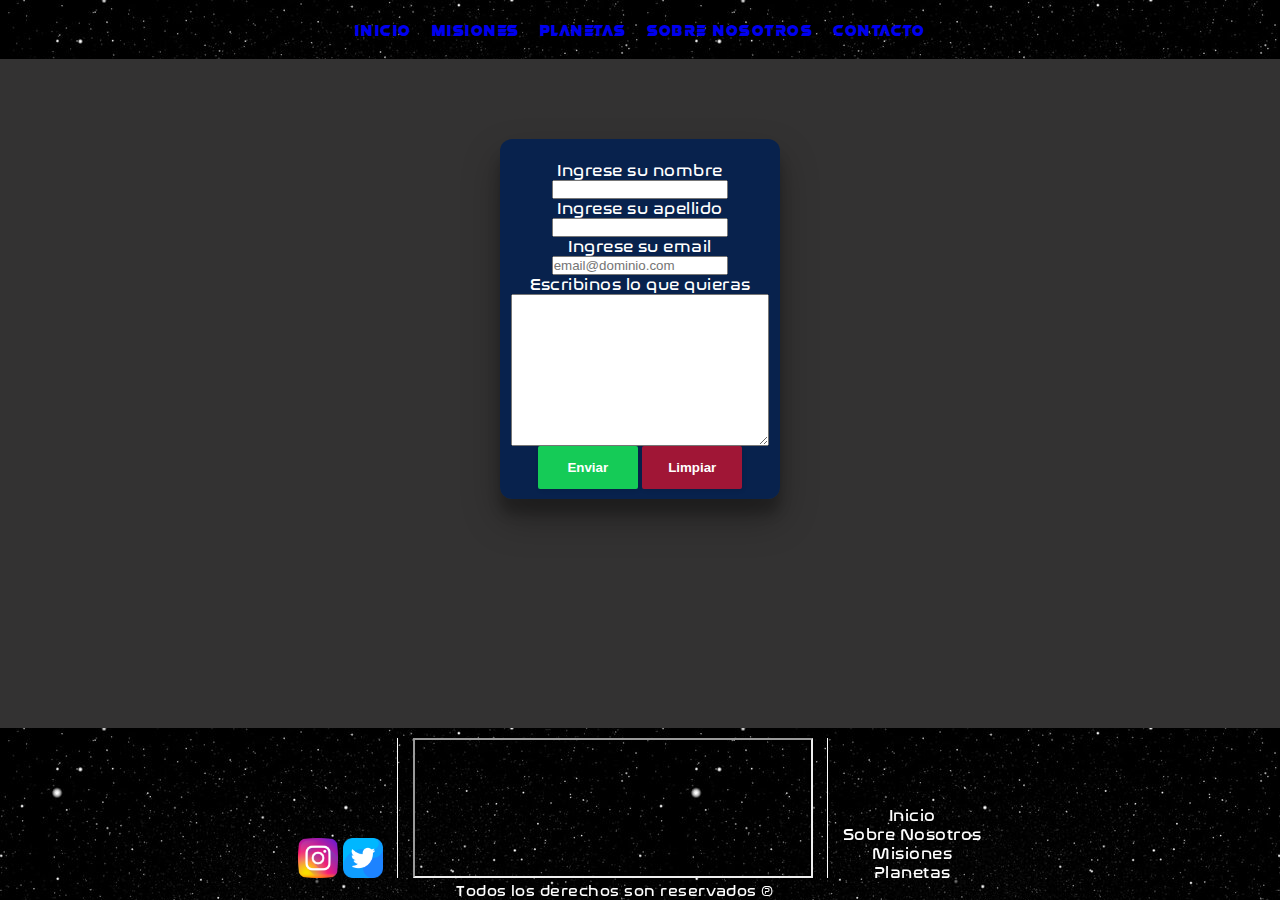
<file: pages/contacto.html>
<!DOCTYPE html>
<html lang="en">


<head>
    <meta charset="UTF-8">
    <meta name="viewport" content="width=device-width, initial-scale=1.0">
    <title>Contacto</title>
    <link rel="stylesheet" href="../css/style.css">
    <link rel="apple-touch-icon" sizes="180x180" href="../images/favicon.ico">
    <link rel="icon" type="image/png" sizes="32x32" href="../images/favicon.ico">
    <link rel="icon" type="image/png" sizes="16x16" href="../images/favicon.ico">
    <link rel="manifest" href="../images/site.webmanifest">
    <meta name="description"
        content="Un sitio web diseñado por Tomas Fernandez donde imita una empresa espacial llamada CoderX, con sus misiones y la descripción de la misma.">
    <meta name="keywords" content="Página sobre el espacio y proyecto CoderX">
</head>

<body>
    <header>
        <div>
            <a href="#">
                <img src="../images/logo.png" alt="Logo CoderX" class="logo">
            </a>
        </div>
        <div class="barra">
            <nav>
                <ul>
                    <li><a href="../index.html" target="">Inicio</a></li>
                    <li><a href="./misiones.html">Misiones</a></li>
                    <li><a href="./planetas.html">Planetas</a></li>
                    <li><a href="./nosotros.html">Sobre nosotros</a></li>
                    <li><a href="./contacto.html">Contacto</a></li>
                </ul>
            </nav>
        </div>
        </div>
    </header>

    <main>

        <div class="form">
            <form action="" class="formulario">
                <div class="form">
                    <label for="nombre">Ingrese su nombre</label>
                    <input type="text" id="nombre" name="nombre">
                    <label for="apellido">Ingrese su apellido</label>
                    <input type="text" id="apellido" name="apellido">
                    <label for="email">Ingrese su email</label>
                    <input type="email" name="email" placeholder="email@dominio.com">
                    <label for="texto">Escribinos lo que quieras</label>
                    <textarea name="texto" id="texto" cols="30" rows="10"></textarea>
                    <div>
                        <button type="submit" id="enviar">Enviar</button>
                        <input type="reset" name="Limpiar" value="Limpiar" id="limpiar">
                    </div>
            </form>
        </div>
        </div>

    </main>

    <footer>
        <div class="footer-arreglar">
            <div class="footer-arreglar-redes">
                <a href="https://www.instagram.com/" target="_blank"><img src="../images/instagram.png"
                        alt="Logo instagram"></a>

                <a href="https://www.twitter.com" target="_blank"><img src="../images/twitter.png"
                        alt="Logo Twitter"></a>
            </div>
        </div>

        <div class="footer-arreglar">
            <div class="barra-separadora"></div>
        </div>

        <div class="footer-arreglar">
            <iframe
                src="https://www.google.com/maps/embed?pb=!1m18!1m12!1m3!1d13483033.14264666!2d-102.64879938731247!3d31.873653556598256!2m3!1f0!2f0!3f0!3m2!1i1024!2i768!4f13.1!3m3!1m2!1s0x866fb3b7acdd5343%3A0x6de33c09fd1e48ce!2sSpaceX%20Launch%20Facility!5e0!3m2!1ses!2sar!4v1692196690292!5m2!1ses!2sar"
                allowfullscreen="" loading="lazy" referrerpolicy="no-referrer-when-downgrade"></iframe>
        </div>

        <div class="footer-arreglar">
            <div class="barra-separadora"></div>
        </div>

        <div class="footer-arreglar">
            <ul>
                <a href="../index.html">
                    <li>Inicio</li>
                </a>
                <a href="./nosotros.html">
                    <li>Sobre Nosotros</li>
                </a>
                <a href="./misiones.html">
                    <li>Misiones</li>
                </a>
                <a href="./planetas.html">
                    <li>Planetas</li>
                </a>
            </ul>
        </div>

        <div id="derechos">
            <p>Todos los derechos son reservados ℗</p>
        </div>
    </footer>

</body>

</html>
</file>
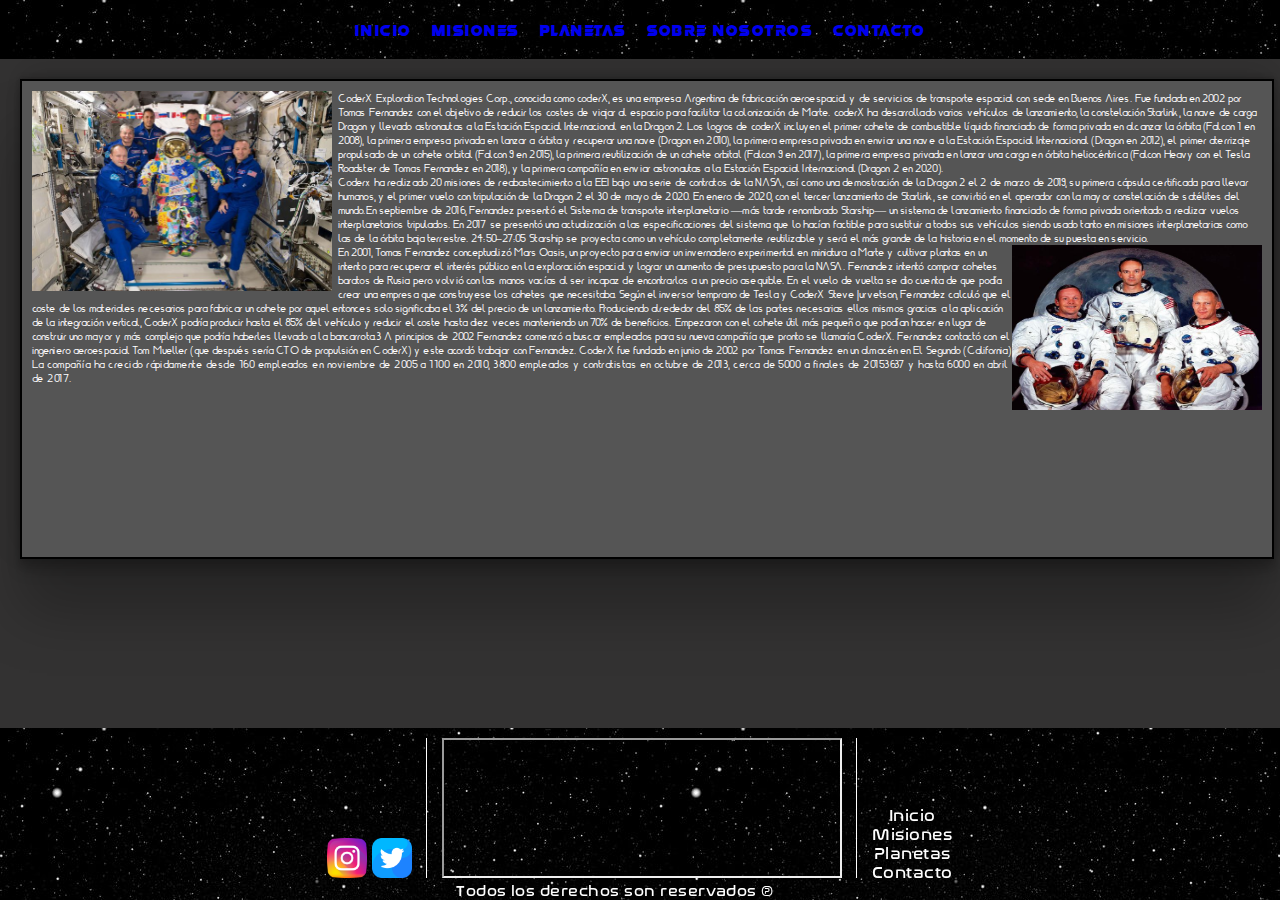
<file: pages/nosotros.html>
<!DOCTYPE html>
<html lang="es">

<head>
    <meta charset="UTF-8">
    <meta name="viewport" content="width=device-width, initial-scale=1.0">
    <title>coderX</title>
    <link rel="stylesheet" href="../css/style.css">
    <link rel="apple-touch-icon" sizes="180x180" href="../images/favicon.ico">
    <link rel="icon" type="image/png" sizes="32x32" href="../images/favicon.ico">
    <link rel="icon" type="image/png" sizes="16x16" href="../images/favicon.ico">
    <link rel="manifest" href="../images/site.webmanifest">
    <meta name="description"
        content="Un sitio web diseñado por Tomas Fernandez donde imita una empresa espacial llamada CoderX, con sus misiones y la descripción de la misma.">
    <meta name="keywords" content="Página sobre el espacio y proyecto CoderX">
</head>

<body>

    <header>
        <div>
            <a href="../index.html">
                <img src="../images/logo.png" alt="Logo CoderX" class="logo">
            </a>
        </div>



        <div class="barra">
            <nav>
                <ul>
                    <li><a href="../index.html" target="">Inicio</a></li>
                    <li><a href="./misiones.html">Misiones</a></li>
                    <li><a href="./planetas.html">Planetas</a></li>
                    <li><a href="./nosotros.html">Sobre nosotros</a></li>
                    <li><a href="./contacto.html">Contacto</a></li>
                </ul>
            </nav>
        </div>

        </div>

    </header>



    <div class="nosotros">
        <img src="../images/astronautas.jpg" alt="astronautas en la nave">
        <p>CoderX Exploration Technologies Corp., conocida como coderX, es una empresa Argentina de fabricación
            aeroespacial y de servicios de transporte espacial con sede en Buenos Aires. Fue fundada en 2002 por Tomas
            Fernandez con el objetivo de reducir los costes de viajar al espacio para facilitar la colonización de
            Marte.​ coderX ha desarrollado varios vehículos de lanzamiento, la constelación Starlink, la nave de carga
            Dragon y llevado astronautas a la Estación Espacial Internacional en la Dragon 2. Los logros de coderX
            incluyen el primer cohete de combustible líquido financiado de forma privada en alcanzar la órbita (Falcon 1
            en 2008), la primera empresa privada en lanzar a órbita y recuperar una nave (Dragon en 2010), la primera
            empresa privada en enviar una nave a la Estación Espacial Internacional (Dragon en 2012),​ el primer
            aterrizaje propulsado de un cohete orbital (Falcon 9 en 2015), la primera reutilización de un cohete orbital
            (Falcon 9 en 2017), la primera empresa privada en lanzar una carga en órbita heliocéntrica (Falcon Heavy con
            el Tesla Roadster de Tomas Fernandez en 2018), y la primera compañía en enviar astronautas a la Estación
            Espacial Internacional (Dragon 2 en 2020). <br>Coderx ha realizado 20 misiones de reabastecimiento a la EEI bajo
            una serie de contratos de la NASA,​ así como una demostración de la Dragon 2 el 2 de marzo de 2019, su
            primera cápsula certificada para llevar humanos, y el primer vuelo con tripulación de la Dragon 2 el 30 de
            mayo de 2020. En enero de 2020, con el tercer lanzamiento de Starlink, se convirtió en el operador con la
            mayor constelación de satélites del mundo.​En septiembre de 2016, Fernandez presentó el Sistema de
            transporte interplanetario —más tarde renombrado Starship— un sistema de lanzamiento financiado de forma
            privada orientado a realizar vuelos interplanetarios tripulados. En 2017 se presentó una actualización a las
            especificaciones del sistema que lo hacían factible para sustituir a todos sus vehículos siendo usado tanto
            en misiones interplanetarias como las de la órbita baja terrestre. 24:50–27:05  Starship se proyecta como un
            vehículo completamente reutilizable y será el más grande de la historia en el momento de su puesta en
            servicio. ​</p>

        <img src="../images/astronautas2.jpg" alt="" id="izquierda">

        <p>En 2001, Tomas Fernandez conceptualizó Mars Oasis, un proyecto para enviar un invernadero experimental en
            miniatura a Marte y cultivar plantas en un intento para recuperar el interés público en la exploración
            espacial y lograr un aumento de presupuesto para la NASA. Fernandez intentó comprar cohetes baratos de Rusia
            pero volvió con las manos vacías al ser incapaz de encontrarlos a un precio asequible.

            En el vuelo de vuelta se dio cuenta de que podía crear una empresa que construyese los cohetes que
            necesitaba.​ Según el inversor temprano de Tesla y CoderX Steve Jurvetson, Fernandez calculó que el coste de
            los materiales necesarios para fabricar un cohete por aquel entonces solo significaba el 3% del precio de un
            lanzamiento. Produciendo alrededor del 85% de las partes necesarias ellos mismos gracias a la aplicación de
            la integración vertical, CoderX podría producir hasta el 85% del vehículo y reducir el coste hasta diez
            veces manteniendo un 70% de beneficios.​ Empezaron con el cohete útil más pequeño que podían hacer en lugar
            de construir uno mayor y más complejo que podría haberles llevado a la bancarrota.3

            A principios de 2002 Fernandez comenzó a buscar empleados para su nueva compañía que pronto se llamaría
            CoderX. Fernandez contactó con el ingeniero aeroespacial Tom Mueller (que después sería CTO de propulsión en
            CoderX) y este acordó trabajar con Fernandez.​ CoderX fue fundado en junio de 2002 por Tomas Fernandez en un
            almacén en El Segundo (California)</p>

        La compañía ha crecido rápidamente desde 160 empleados en noviembre de 2005 a 1100 en 2010, 3800 empleados y
        contratistas en octubre de 2013,​ cerca de 5000 a finales de 201536​37​ y hasta 6000 en abril de 2017.
    </div>


    <footer>
        <div class="footer-arreglar">
            <div class="footer-arreglar-redes">
                <a href="https://www.instagram.com/" target="_blank"><img src="../images/instagram.png"
                        alt="Logo instagram"></a>

                <a href="https://www.twitter.com" target="_blank"><img src="../images/twitter.png"
                        alt="Logo Twitter"></a>
            </div>
        </div>

        <div class="footer-arreglar">
            <div class="barra-separadora"></div>
        </div>

        <div class="footer-arreglar">
            <iframe
                src="https://www.google.com/maps/embed?pb=!1m18!1m12!1m3!1d13483033.14264666!2d-102.64879938731247!3d31.873653556598256!2m3!1f0!2f0!3f0!3m2!1i1024!2i768!4f13.1!3m3!1m2!1s0x866fb3b7acdd5343%3A0x6de33c09fd1e48ce!2sSpaceX%20Launch%20Facility!5e0!3m2!1ses!2sar!4v1692196690292!5m2!1ses!2sar"
                allowfullscreen="" loading="lazy" referrerpolicy="no-referrer-when-downgrade"></iframe>
        </div>

        <div class="footer-arreglar">
            <div class="barra-separadora"></div>
        </div>

        <div class="footer-arreglar">
            <ul>
                <a href="../index.html">
                    <li>Inicio</li>
                </a>
                <a href="./misiones.html">
                    <li>Misiones</li>
                </a>
                <a href="./planetas.html">
                    <li>Planetas</li>
                </a>
                <a href="./contacto.html">
                    <li>Contacto</li>
                </a>
            </ul>
        </div>

        <div id="derechos">
            <p>Todos los derechos son reservados ℗</p>
        </div>
    </footer>

</body>

</html>
</file>
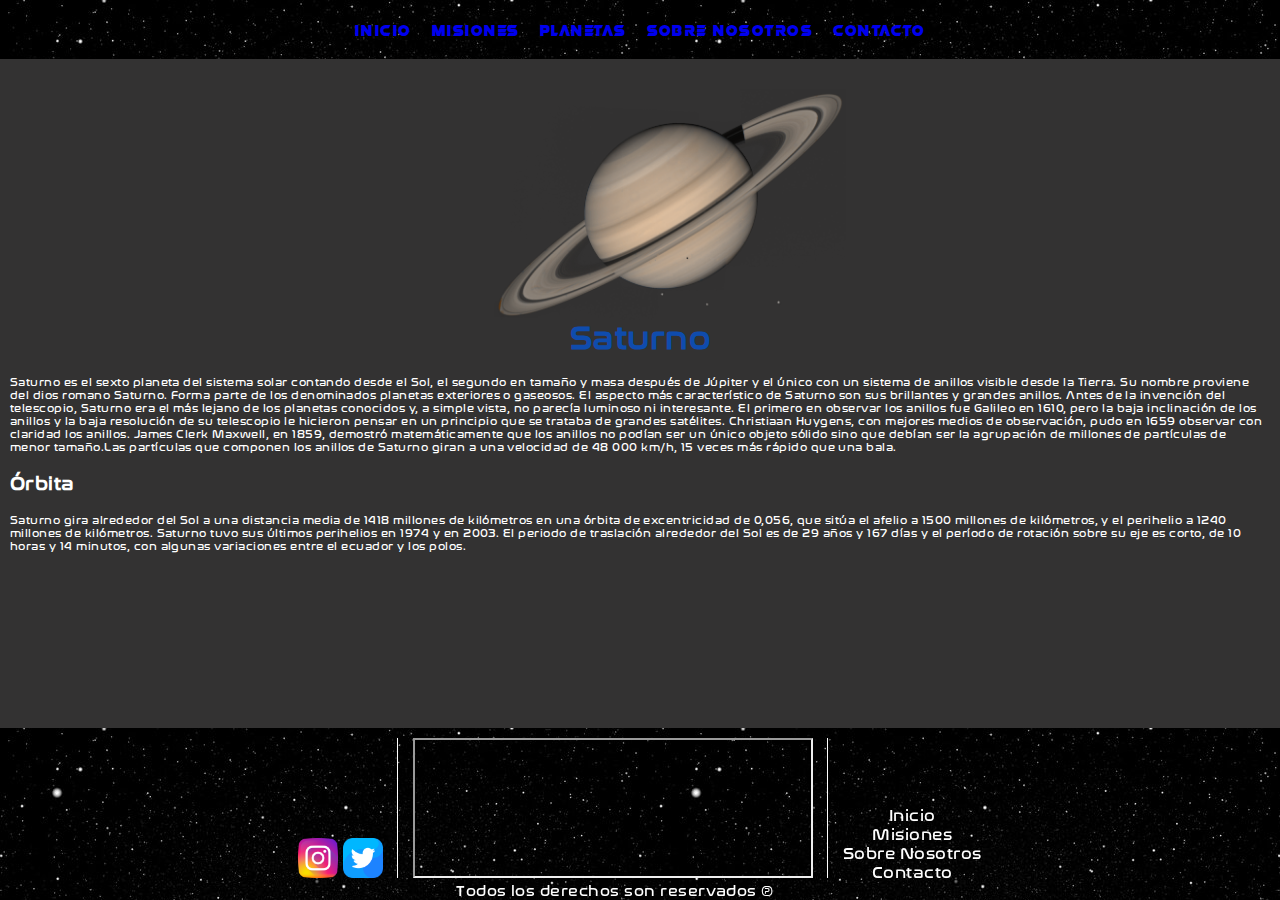
<file: pages/planetas.html>
<!DOCTYPE html>
<html lang="en">

<head>
    <meta charset="UTF-8">
    <meta name="viewport" content="width=device-width, initial-scale=1.0">
    <title>coderX</title>
    <link rel="stylesheet" href="../css/style.css">
    <link rel="apple-touch-icon" sizes="180x180" href="../images/favicon.ico">
    <link rel="icon" type="image/png" sizes="32x32" href="../images/favicon.ico">
    <link rel="icon" type="image/png" sizes="16x16" href="../images/favicon.ico">
    <link rel="manifest" href="../images/site.webmanifest">
    <meta name="description" content="Un sitio web diseñado por Tomas Fernandez donde imita una empresa espacial llamada CoderX, con sus misiones y la descripción de la misma.">
    <meta name="keywords" content="Página sobre el espacio y proyecto CoderX">
    
</head>



<body id="galaxia">




    <header>
        <div>
            <a href="../index.html">
                <img src="../images/logo.png" alt="Logo CoderX" class="logo">
            </a>
        </div>

            <div class="barra">
                <nav>
                    <ul>
                        <li><a href="../index.html" target="">Inicio</a></li>
                        <li><a href="../pages/misiones.html">Misiones</a></li>
                        <li><a href="../pages/planetas.html">Planetas</a></li>
                        <li><a href="../pages/nosotros.html">Sobre nosotros</a></li>
                        <li><a href="../pages/contacto.html">Contacto</a></li>
                    </ul>
                </nav>
            </div>

        </div>

    </header>


    <main>


        <div class="planeta2">
            <img src="../images/saturno.png" alt="Imágen de planeta Saturno">
            <br>
            <h1>Saturno</h1>
            <br>
            <p>Saturno es el sexto planeta del sistema solar contando desde el Sol, el segundo en tamaño y masa después
                de Júpiter y el único con un sistema de anillos visible desde la Tierra. Su nombre proviene del dios
                romano Saturno. Forma parte de los denominados planetas exteriores o gaseosos. El aspecto más
                característico de Saturno son sus brillantes y grandes anillos. Antes de la invención del telescopio,
                Saturno era el más lejano de los planetas conocidos y, a simple vista, no parecía luminoso ni
                interesante. El primero en observar los anillos fue Galileo en 1610,​ pero la baja inclinación de los
                anillos y la baja resolución de su telescopio le hicieron pensar en un principio que se trataba de
                grandes satélites. Christiaan Huygens, con mejores medios de observación, pudo en 1659 observar con
                claridad los anillos. James Clerk Maxwell, en 1859, demostró matemáticamente que los anillos no podían
                ser un único objeto sólido sino que debían ser la agrupación de millones de partículas de menor tamaño.​
                Las partículas que componen los anillos de Saturno giran a una velocidad de 48 000 km/h, 15 veces más
                rápido que una bala.</p>
            <br>
            <h3>Órbita</h3>
            <br>
            <p>Saturno gira alrededor del Sol a una distancia media de 1418 millones de kilómetros en una órbita de
                excentricidad de 0,056, que sitúa el afelio a 1500 millones de kilómetros, y el perihelio a 1240
                millones de kilómetros. Saturno tuvo sus últimos perihelios en 1974 y en 2003. El periodo de traslación
                alrededor del Sol es de 29 años y 167 días y el período de rotación sobre su eje es corto, de 10 horas y
                14 minutos, con algunas variaciones entre el ecuador y los polos.</p>
            <br>
        </div>


    </main>


    <footer>
        <div class="footer-arreglar">
            <div class="footer-arreglar-redes">
                <a href="https://www.instagram.com/" target="_blank"><img src="../images/instagram.png"
                        alt="Logo instagram"></a>

                <a href="https://www.twitter.com" target="_blank"><img src="../images/twitter.png" alt="Logo Twitter"></a>
            </div>
        </div>

        <div class="footer-arreglar">
            <div class="barra-separadora"></div>
        </div>

        <div class="footer-arreglar">
            <iframe
                src="https://www.google.com/maps/embed?pb=!1m18!1m12!1m3!1d13483033.14264666!2d-102.64879938731247!3d31.873653556598256!2m3!1f0!2f0!3f0!3m2!1i1024!2i768!4f13.1!3m3!1m2!1s0x866fb3b7acdd5343%3A0x6de33c09fd1e48ce!2sSpaceX%20Launch%20Facility!5e0!3m2!1ses!2sar!4v1692196690292!5m2!1ses!2sar"
                allowfullscreen="" loading="lazy" referrerpolicy="no-referrer-when-downgrade"></iframe>
        </div>

        <div class="footer-arreglar">
            <div class="barra-separadora"></div>
        </div>

        <div class="footer-arreglar">
            <ul>
                <a href="../index.html"><li>Inicio</li></a>
                <a href="./misiones.html"><li>Misiones</li></a>
                <a href="./nosotros.html"><li>Sobre Nosotros</li></a>
                <a href="./contacto.html"><li>Contacto</li></a>
            </ul>
        </div>

        <div id="derechos">
            <p>Todos los derechos son reservados ℗</p>
        </div>
    </footer>


</body>

</html>
</file>
<file: css/style.css>
* {
  margin: 0;
  padding: 0;
  box-sizing: border-box;
}

@font-face {
  font-family: "Recepts";
  src: url(../fonts/Space.ttf) format("truetype");
}
@font-face {
  font-family: "Movex";
  src: url(../fonts/Movex.otf);
}
@font-face {
  font-family: "Nasa";
  src: url(../fonts/nasalization-rg.otf);
}
@font-face {
  font-family: "Nasa21";
  src: url(/fonts/Nasa21.ttf);
}
#enviar {
  display: inline-block;
  border-radius: 2px;
  background-color: rgba(24, 241, 89, 0.8156862745);
  color: #ffffff;
  font-weight: bold;
  box-shadow: 1px 2px 4px 0 rgba(0, 0, 0, 0.08);
  padding: 14px 22px;
  border: 0;
  width: 100px;
}
#enviar:hover {
  background-image: url(../../images/cohete-enviar.jpg);
  background-size: cover;
  cursor: pointer;
}

#limpiar {
  display: inline-block;
  border-radius: 2px;
  background-color: rgba(192, 21, 49, 0.8274509804);
  color: #ffffff;
  font-weight: bold;
  box-shadow: 1px 2px 4px 0 rgba(0, 0, 0, 0.08);
  padding: 14px 22px;
  border: 0;
  cursor: pointer;
  width: 100px;
}
#limpiar:hover {
  background-image: url(../images/limpia.jpg);
  background-size: cover;
  cursor: pointer;
}

footer {
  text-align: center;
  color: white;
  background-image: url(../images/fondogalaxia.jpg);
  position: fixed;
  bottom: 0;
  width: 100%;
}
footer:visited {
  color: white;
}

.footer-arreglar {
  display: inline-block;
  margin: 0 20px;
  align-items: top;
  text-align: top;
}

.footer-arreglar-redes img {
  margin-top: 20px;
  width: 40px;
  height: 40px;
}

.footer-arreglar iframe {
  width: 220px;
  height: 140px;
  margin-top: 10px;
}
.footer-arreglar ul {
  text-decoration: none;
  list-style: none;
}
.footer-arreglar a {
  color: white;
}
.footer-arreglar a:hover {
  color: #0f4cad;
}

body {
  margin: 0;
  background: #333232;
  background-size: cover;
  color: white;
  font-family: "Nasa";
  letter-spacing: 0.03em;
}

.logo {
  width: 300px;
  height: 55px;
  position: absolute;
  text-align: left;
  top: 0;
}

.barra {
  background-color: #555555;
  padding: 20px;
  font-family: Recepts;
  justify-content: center;
  align-items: center;
  margin: 0 auto;
  background-image: url(../images/fondogalaxia.jpg);
  width: 100%;
}
.barra a {
  padding: 10px;
}
.barra a:visited {
  color: #0b3e91;
}
.barra a:hover {
  color: #0b3e91;
  background-color: white;
}
.barra ul {
  display: flex;
  align-items: center;
  justify-content: center;
  text-decoration: none;
  list-style: none;
}

.video-container {
  position: relative;
  width: 100%;
  height: 100vh;
  overflow: hidden;
}
.video-container h1 {
  border: white solid 2px;
  border-radius: 20px;
  padding: 20px;
  font-size: 65px;
}

#background-video {
  position: absolute;
  top: 0;
  left: 0;
  width: 100%;
  height: 100%;
  object-fit: cover;
}

.contenido {
  position: absolute;
  top: 50%;
  left: 50%;
  transform: translate(-50%, -50%);
  text-align: center;
  font-size: 80px;
  -webkit-text-fill-color: #1a4fac;
}

.misiones {
  width: 300px;
  height: 300px;
}

a {
  text-decoration: none;
}

.planeta2 {
  padding: 10px;
}
.planeta2 img {
  position: relative;
  top: 20px;
  left: 30px;
  text-align: center;
  display: block;
  width: 25%;
  height: 40%;
  margin: 0 auto;
}
.planeta2 h1 {
  text-align: center;
  color: #0f4cad;
}

.noticia-flex {
  display: flex;
  flex-direction: row;
}

.noticia {
  margin: 20px 8px 20px 8px;
  width: 590px;
  height: 550px;
  transition: border 4s ease-out;
  border: 0.2px solid black;
}
.noticia:hover {
  border: 0.5px solid rgba(49, 45, 238, 0.671);
}
.noticia article {
  background-color: black;
  box-shadow: rgba(0, 0, 0, 0.56) 0px 22px 70px 4px;
}
.noticia article:hover {
  transform: scale(1.01, 1.01);
}
.noticia article img {
  max-width: 100%;
  height: 450px;
  margin: 0 auto;
  text-align: center;
}
.noticia p {
  background-color: rgba(225, 224, 226, 0.945);
  margin-top: 10px;
  text-align: center;
  color: black;
}
.noticia iframe {
  width: 550px;
  height: 450px;
}

.planeta2 {
  padding: 10px;
}
.planeta2 img {
  position: relative;
  top: 20px;
  left: 30px;
  text-align: center;
  display: block;
  width: 25%;
  height: 40%;
  margin: 0 auto;
}
.planeta2 h2 {
  text-align: center;
  color: #0f4cad;
}

.astronauta img {
  width: 200px;
  height: 80px;
}

.nosotros {
  background-color: #555555;
  margin: 20px;
  border: 2px solid black;
  height: 530px;
  width: 98%;
  position: absolute;
  padding: 10px;
  box-shadow: rgba(0, 0, 0, 0.25) 0px 54px 55px, rgba(0, 0, 0, 0.12) 0px -12px 30px, rgba(0, 0, 0, 0.12) 0px 4px 6px, rgba(0, 0, 0, 0.17) 0px 12px 13px, rgba(0, 0, 0, 0.09) 0px -3px 5px;
}
.nosotros img {
  position: relative;
  float: left;
  width: 300px;
  height: 200px;
  margin-right: 6px;
}
.nosotros p {
  position: relative;
}

#izquierda {
  position: relative;
  float: right;
  margin-right: 0px;
  width: 240px;
  height: 260px;
}

.formulario {
  background-color: rgba(5, 34, 80, 0.9254901961);
  color: white;
  padding: 2px;
  box-shadow: rgba(0, 0, 0, 0.3) 0px 19px 38px, rgba(0, 0, 0, 0.22) 0px 15px 12px;
  border-radius: 12px;
  width: 450px;
  height: 380px;
  margin-top: 100px;
}
.formulario input {
  width: 64%;
}

.form {
  align-items: center;
  justify-content: left;
  display: flex;
  flex-direction: column;
  margin-top: 20px;
}

.barra-separadora {
  border-left: 1px solid white;
  height: 140px;
  margin: 0 10px;
}

#derechos {
  margin-left: -50px;
}

@media screen and (min-width: 320px) {
  .barra {
    text-align: center;
    width: 100%;
  }
  a {
    font-size: 9px;
  }
  .logo {
    display: none;
  }
  .noticia-flex {
    display: inline;
  }
  .noticia {
    margin: 20px 18px 150px 8px;
    background-color: black;
    box-shadow: rgba(0, 0, 0, 0.56) 0px 22px 70px 4px;
    width: 300px;
    height: 350px;
  }
  .noticia article img {
    max-width: 100%;
    height: 320px;
    margin: 0 auto;
    text-align: center;
    display: inline-flex;
  }
  .noticia p {
    background-color: rgba(225, 224, 226, 0.945);
    margin-top: 10px;
    text-align: center;
    color: black;
  }
  .noticia iframe {
    width: 300px;
    height: 330px;
    display: inline-flex;
  }
  .planeta2 {
    padding: 10px;
  }
  .planeta2 img {
    position: relative;
    top: 20px;
    left: 2px;
    text-align: center;
    display: block;
    width: 45%;
    height: 40%;
    margin: 0 auto;
  }
  .planeta2 h2 {
    text-align: center;
    color: #0f4cad;
  }
  .planeta2 p {
    font-size: 9px;
  }
  .nosotros {
    background-color: #555555;
    margin: 20px;
    border: 2px solid black;
    height: 2080px;
    width: 92%;
    position: absolute;
    padding: 10px;
    box-shadow: rgba(0, 0, 0, 0.25) 0px 54px 55px, rgba(0, 0, 0, 0.12) 0px -12px 30px, rgba(0, 0, 0, 0.12) 0px 4px 6px, rgba(0, 0, 0, 0.17) 0px 12px 13px, rgba(0, 0, 0, 0.09) 0px -3px 5px;
    font-size: 15px;
    font-family: "Nasa21";
  }
  .nosotros img {
    display: none;
    position: relative;
    float: left;
    width: 120px;
    height: 80px;
    margin-right: 6px;
  }
  .nosotros p {
    position: relative;
    letter-spacing: 0.1px;
    border-color: black;
    font-weight: 200;
  }
  #izquierda {
    display: none;
  }
  .footer-arreglar {
    display: inline-block;
    margin: 0 5px;
    align-items: top;
    text-align: top;
  }
  .footer-arreglar-redes img {
    margin-top: 20px;
    width: 40px;
    height: 40px;
  }
  .footer-arreglar iframe {
    width: 100px;
    height: 80px;
    margin-top: 10px;
  }
  .footer-arreglar a {
    font-size: 14px;
  }
  .barra-separadora {
    border-left: 1px solid white;
    height: 50px;
    margin: 0px;
  }
  #derechos {
    font-size: 14px;
  }
  .formulario {
    background-color: rgba(5, 34, 80, 0.9254901961);
    color: white;
    padding: 2px;
    box-shadow: rgba(0, 0, 0, 0.3) 0px 19px 38px, rgba(0, 0, 0, 0.22) 0px 15px 12px;
    border-radius: 12px;
    width: 280px;
    height: 360px;
    margin-top: 60px;
  }
  .formulario input {
    width: 64%;
  }
  .form {
    align-items: center;
    justify-content: left;
    display: flex;
    flex-direction: column;
    margin-top: 20px;
  }
}
@media (min-width: 425px) {
  .barra {
    text-align: center;
    width: 100%;
  }
  a {
    font-size: 10px;
  }
  .logo {
    display: none;
  }
  .noticia-flex {
    display: inline;
  }
  .noticia {
    margin: 20px 18px 150px 8px;
    background-color: black;
    box-shadow: rgba(0, 0, 0, 0.56) 0px 22px 70px 4px;
    width: 300px;
    height: 350px;
  }
  .noticia article img {
    max-width: 100%;
    height: 320px;
    margin: 0 auto;
    text-align: center;
    display: inline-flex;
  }
  .noticia p {
    background-color: rgba(225, 224, 226, 0.945);
    margin-top: 10px;
    text-align: center;
    color: black;
  }
  .noticia iframe {
    width: 300px;
    height: 330px;
    display: inline-flex;
  }
  .planeta2 {
    padding: 10px;
  }
  .planeta2 img {
    position: relative;
    top: 20px;
    left: 2px;
    text-align: center;
    display: block;
    width: 45%;
    height: 40%;
    margin: 0 auto;
  }
  .planeta2 h2 {
    text-align: center;
    color: #0f4cad;
  }
  .planeta2 p {
    font-size: 11px;
  }
  .nosotros {
    background-color: #555555;
    margin: 20px;
    border: 2px solid black;
    height: 1250px;
    width: 93%;
    position: absolute;
    padding: 10px;
    box-shadow: rgba(0, 0, 0, 0.25) 0px 54px 55px, rgba(0, 0, 0, 0.12) 0px -12px 30px, rgba(0, 0, 0, 0.12) 0px 4px 6px, rgba(0, 0, 0, 0.17) 0px 12px 13px, rgba(0, 0, 0, 0.09) 0px -3px 5px;
    font-size: 13px;
  }
  .nosotros img {
    display: none;
    position: relative;
    float: left;
    width: 120px;
    height: 80px;
    margin-right: 6px;
  }
  .nosotros p {
    position: relative;
    letter-spacing: 0.1px;
    border-color: black;
  }
  #izquierda {
    display: none;
  }
  .footer-arreglar {
    display: inline-block;
    margin: 0 5px;
    align-items: top;
    text-align: top;
  }
  .footer-arreglar-redes img {
    margin-top: 20px;
    width: 40px;
    height: 40px;
  }
  .footer-arreglar iframe {
    width: 200px;
    height: 120px;
    margin-top: 10px;
  }
  .footer-arreglar a {
    font-size: 14px;
  }
  .barra-separadora {
    border-left: 1px solid white;
    height: 110px;
    margin: 0px;
  }
  #derechos {
    font-size: 14px;
  }
}
@media screen and (min-width: 768px) {
  a {
    font-size: 16px;
  }
  .logo {
    width: 0px;
    height: 0px;
  }
  .noticia-flex {
    display: flex;
    flex-direction: row;
  }
  #izquierda {
    display: inline;
    width: 90px;
    height: 100px;
  }
  .footer-arreglar-redes img {
    margin-top: 20px;
    width: 40px;
    height: 40px;
  }
  .footer-arreglar iframe {
    width: 400px;
    height: 140px;
    margin-top: 10px;
  }
  .footer-arreglar a {
    font-size: 16px;
  }
  .barra-separadora {
    border-left: 1px solid white;
    height: 140px;
    margin: 0px;
  }
  #derechos {
    font-size: 15px;
  }
  .noticia-flex {
    display: flex;
    flex-direction: row;
  }
  .noticia {
    margin: 20px 8px 20px 8px;
    background-color: black;
    box-shadow: rgba(0, 0, 0, 0.56) 0px 22px 70px 4px;
    width: 550px;
    height: 550px;
  }
  .noticia article img {
    max-width: 100%;
    height: 450px;
    margin: 0 auto;
    text-align: center;
  }
  .noticia p {
    background-color: rgba(225, 224, 226, 0.945);
    margin-top: 10px;
    text-align: center;
    color: black;
  }
  .noticia iframe {
    width: 200px;
    height: 450px;
  }
  .nosotros {
    background-color: #555555;
    margin: 20px;
    border: 2px solid black;
    height: 595px;
    width: 95%;
    position: absolute;
    padding: 10px;
    box-shadow: rgba(0, 0, 0, 0.25) 0px 54px 55px, rgba(0, 0, 0, 0.12) 0px -12px 30px, rgba(0, 0, 0, 0.12) 0px 4px 6px, rgba(0, 0, 0, 0.17) 0px 12px 13px, rgba(0, 0, 0, 0.09) 0px -3px 5px;
    font-size: 13px;
  }
  .nosotros img {
    display: inline;
    position: relative;
    float: left;
    width: 120px;
    height: 80px;
    margin-right: 6px;
  }
  .nosotros p {
    position: relative;
    letter-spacing: 0.1px;
    border-color: black;
  }
}
@media screen and (min-width: 1024px) {
  .noticia-flex {
    display: flex;
    flex-direction: row;
  }
  .noticia {
    margin: 20px 8px 20px 8px;
    background-color: black;
    box-shadow: rgba(0, 0, 0, 0.56) 0px 22px 70px 4px;
    width: 550px;
    height: 550px;
  }
  .noticia article img {
    max-width: 100%;
    height: 450px;
    margin: 0 auto;
    text-align: center;
  }
  .noticia p {
    background-color: rgba(225, 224, 226, 0.945);
    margin-top: 10px;
    text-align: center;
    color: black;
  }
  .noticia iframe {
    width: 550px;
    height: 450px;
  }
  .logo {
    width: 300px;
    height: 55px;
    position: absolute;
    text-align: left;
    top: 0;
  }
  .planeta2 {
    padding: 10px;
  }
  .planeta2 img {
    position: relative;
    top: 20px;
    left: 30px;
    text-align: center;
    display: block;
    width: 28%;
    height: 25%;
    margin: 0 auto;
  }
  .planeta2 h2 {
    text-align: center;
    color: #0f4cad;
  }
  .nosotros {
    background-color: #555555;
    margin: 20px;
    border: 2px solid black;
    height: 480px;
    width: 98%;
    position: absolute;
    padding: 10px;
    box-shadow: rgba(0, 0, 0, 0.25) 0px 54px 55px, rgba(0, 0, 0, 0.12) 0px -12px 30px, rgba(0, 0, 0, 0.12) 0px 4px 6px, rgba(0, 0, 0, 0.17) 0px 12px 13px, rgba(0, 0, 0, 0.09) 0px -3px 5px;
    font-size: 11.5px;
  }
  .nosotros img {
    position: relative;
    float: left;
    width: 300px;
    height: 200px;
    margin-right: 6px;
  }
  .nosotros p {
    position: relative;
  }
  #izquierda {
    position: relative;
    float: right;
    margin-right: 0px;
    width: 250px;
    height: 165px;
  }
  .footer-arreglar li:hover {
    transform: scale(10.1);
    -webkit-transform: scale(1.1);
    -moz-transform: scale(1.1);
  }
  .noticia {
    margin: 20px 18px 150px 8px;
    background-color: black;
    box-shadow: rgba(0, 0, 0, 0.56) 0px 22px 70px 4px;
    width: 300px;
    height: 350px;
  }
  .noticia article img {
    max-width: 100%;
    height: 320px;
    margin: 0 auto;
    text-align: center;
    display: inline-flex;
  }
  .noticia p {
    background-color: rgba(225, 224, 226, 0.945);
    margin-top: 10px;
    text-align: center;
    color: black;
  }
  .noticia iframe {
    width: 300px;
    height: 330px;
    display: inline-flex;
  }
}
@media screen and (min-width: 1440px) {
  .noticia-flex {
    display: flex;
    flex-direction: row;
  }
  .noticia {
    margin: 20px 8px 20px 8px;
    background-color: black;
    box-shadow: rgba(0, 0, 0, 0.56) 0px 22px 70px 4px;
    width: 550px;
    height: 550px;
  }
  .noticia article img {
    max-width: 100%;
    height: 450px;
    margin: 0 auto;
    text-align: center;
  }
  .noticia p {
    background-color: rgba(225, 224, 226, 0.945);
    margin-top: 10px;
    text-align: center;
    color: black;
  }
  .noticia iframe {
    width: 550px;
    height: 450px;
  }
  .logo {
    width: 300px;
    height: 55px;
    position: absolute;
    text-align: left;
    top: 0;
  }
  .planeta2 {
    padding: 10px;
  }
  .planeta2 img {
    position: relative;
    top: 20px;
    left: 30px;
    text-align: center;
    display: block;
    width: 28%;
    height: 25%;
    margin: 0 auto;
  }
  .planeta2 h2 {
    text-align: center;
    color: #0f4cad;
  }
  .nosotros {
    background-color: #555555;
    margin: 20px;
    border: 2px solid black;
    height: 530px;
    width: 98%;
    position: absolute;
    padding: 10px;
    box-shadow: rgba(0, 0, 0, 0.25) 0px 54px 55px, rgba(0, 0, 0, 0.12) 0px -12px 30px, rgba(0, 0, 0, 0.12) 0px 4px 6px, rgba(0, 0, 0, 0.17) 0px 12px 13px, rgba(0, 0, 0, 0.09) 0px -3px 5px;
    font-size: 14.5px;
  }
  .nosotros img {
    position: relative;
    float: left;
    width: 300px;
    height: 200px;
    margin-right: 6px;
  }
  .nosotros p {
    position: relative;
  }
  #izquierda {
    position: relative;
    float: right;
    margin-right: 0px;
    width: 270px;
    height: 200px;
  }
  .footer-arreglar li:hover {
    transform: scale(10.1);
    -webkit-transform: scale(1.1);
    -moz-transform: scale(1.1);
  }
}

/*# sourceMappingURL=style.css.map */
</file>
